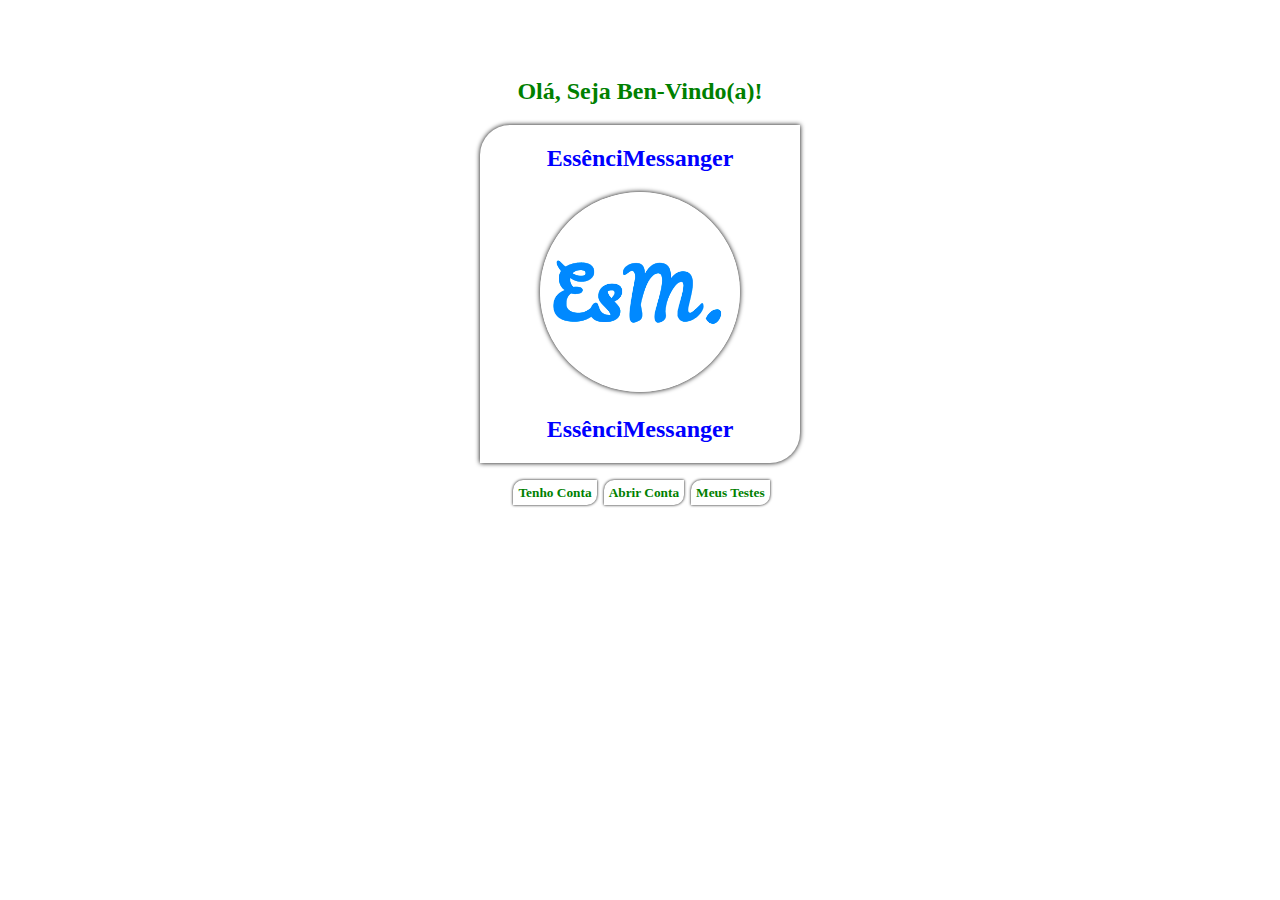
<file: index.html>
<!DOCTYPE html>
<html lang="en">
<head>
    <meta charset="UTF-8">
    <meta http-equiv="X-UA-Compatible" content="IE=edge">
    <meta name="viewport" content="width=device-width, initial-scale=1.0">
    <link rel="shortcut icon" href="img/favicon-32x32.png" type="image/x-icon">
    <link rel="stylesheet" href="css/estilo.css">
    
    <link href="https://fonts.googleapis.com/icon?family=Material+Icons"rel="stylesheet">

    <title>EssênciMessanger</title>
</head>
<body>
    <header>
        <h2>Olá, Seja Ben-Vindo(a)!</h2>
    </header>
    <div>
        <div class="div-foto">
            <h2>EssênciMessanger</h2>
            <img class="img" src="./img/paginainicial.png" alt="">
            <h2>EssênciMessanger</h2>
        </div>
    </div>
    <a href="./login/index.html">Tenho Conta</a>
    <a href="./abrirconta/index.html">Abrir Conta</a>
    <a href="./cachtec/index.html">Meus Testes</a>

</body>
</html>
</file>
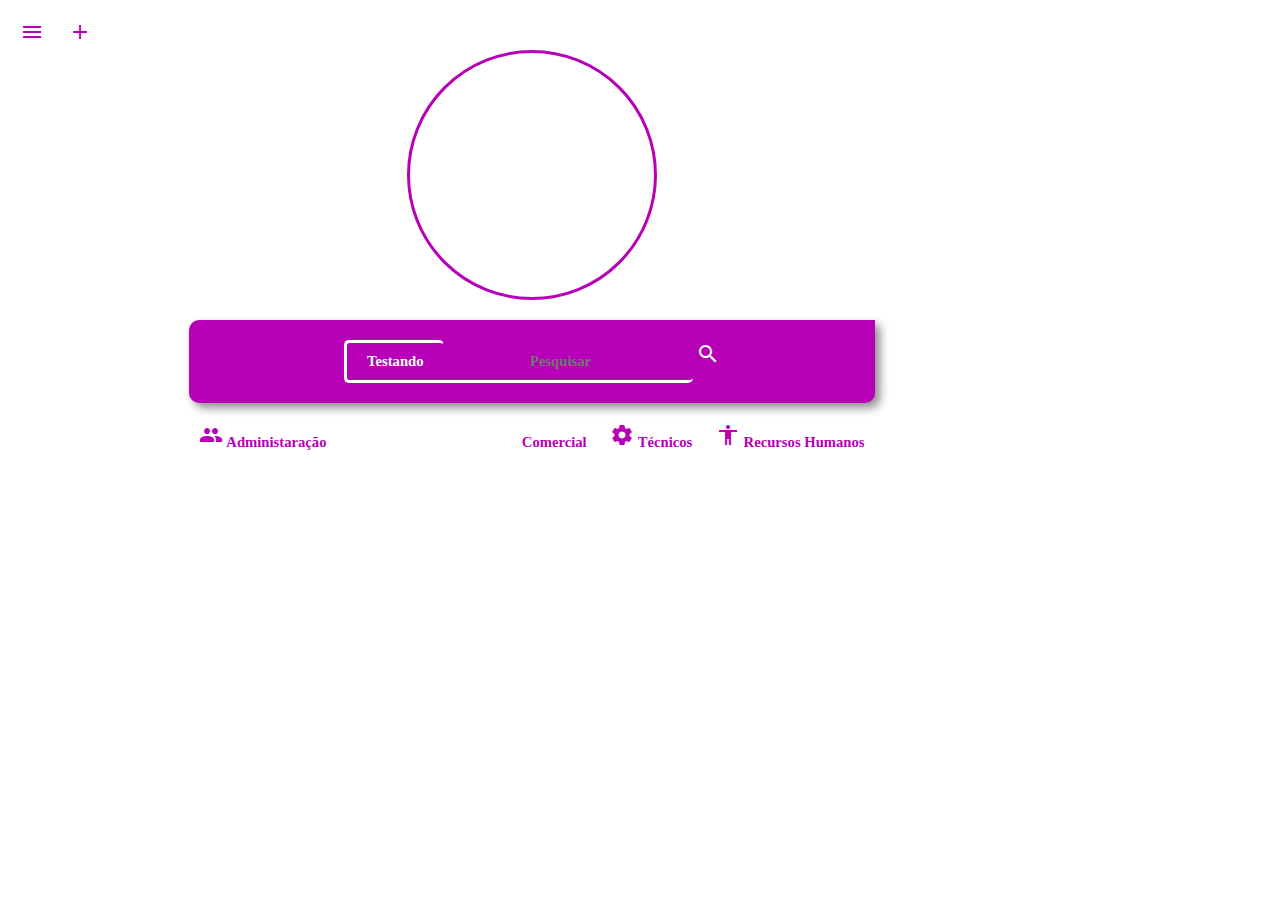
<file: cachtec/index.html>
<!DOCTYPE html>
<html lang="pt-pt">
<head>
    <meta charset="UTF-8">
    <meta name="viewport" content="width=device-width, initial-scale=1.0">
    <link rel="stylesheet" href="style.css">

    <link href="https://fonts.googleapis.com/icon?family=Material+Icons"rel="stylesheet">

    <title>Cahtec</title>
</head>
<body>
    <section class="body-normal">
        <header>
            <nav class="menu-novo">
                <ul>
                    <li class="dropdown">
                        <p class="p-menu">
                            <span class="material-icons" onclick="Menu()">menu</span>
                        </p>
                        <div class="dropdown-menu">
                            <p>
                                Clica Aqui Pra Ver Mais Funções
                            </p>
                        </div>
                    </li>
                    <li class="dropdown1">
                        <a href="">
                            <span class="material-icons">add</span>
                        </a>
                        <div class="dropdown-novo">
                            <p>
                                Clica Aqui Para Criar Um Novo Agendamento
                            </p>
                        </div>
                    </li>
                </ul>
            </nav>
            <nav class="menu-funcoes">
                <p>
                    <span class="material-icons" onclick="Close()">close</span>
                </p>
                <ul>
                    <li>
                        <a href="#">
                            <span class="material-icons">person</span>
                            Kiangebeni Matias
                        </a>
                    </li>
                    <li>
                        <a href="#">
                            <span class="material-icons">add</span>
                            Novo
                        </a>
                    </li>
                    <li>
                        <a href="#">
                            <span class="material-icons">chat</span>
                            CachChat
                        </a>
                    </li>
                    <li>
                        <a href="#">
                            <span class="material-icons">notes</span>
                            Criar Ficha
                        </a>
                    </li>
                    <li>
                        <a href="#">
                            <span class="material-icons">input</span>
                            Cadastrar Serviços
                        </a>
                    </li>
                    <li>
                        <a href="#">
                            <span class="material-icons">list</span>
                            Faturas
                        </a>
                    </li>
                    <li>
                        <a href="#">
                            <span class="material-icons">money</span>
                            Finanças
                        </a>
                    </li>
                    <li>
                        <a href="#">
                            <span class="material-icons">notifications</span>
                            Marketings
                        </a>
                    </li>
                    <li>
                        <a href="#">
                            <span class="material-icons">contacts</span>
                            Produtos e Serviços
                        </a>
                    </li>
                    <li>
                        <a href="#">
                            <span class="material-icons">topic</span>
                            Stock
                        </a>
                    </li>
                    <li>
                        <a href="#">
                            <span class="material-icons">call</span>
                            Saldos e Comunicações
                        </a>
                    </li>
                </ul>
            </nav>
        </header>
        <main>
            <div class="imagem">
            </div>
            <section class="opcao-procurar">
                <button>Testando</button>
                <input type="search" placeholder="Pesquisar" name="procurar" id="procurar">
                <span class="material-icons">search</span>
            </section>
            <section class="gestao">
                <ul>
                    <li>
                        <a href="#">
                            <span class="material-icons">group</span>
                            Administaração
                        </a>
                    </li>
                    <li>
                        <a href="#">
                            <span class="material-icons">support</span>
                            Comercial
                        </a>
                    </li>
                    <li>
                        <a href="#">
                            <span class="material-icons">settings</span>
                            Técnicos
                        </a>
                    </li>
                    <li>
                        <a href="#">
                            <span class="material-icons">accessibility</span>
                            Recursos Humanos
                        </a>
                    </li>
                </ul>
            </section>
        </main>
        <footer>
            <nav class="entrar-sair">
                <ul>
                    <li class="dropdown2">
                        <a href="#"><span class="material-icons">login</span></a>
                        <div class="dropdown-entrar">
                            <p>
                                Clica Aqui Para Acessar
                            </p>
                        </div>
                    </li>
                    <li class="dropdown3">
                        <a href="#"><span class="material-icons">logout</span></a>
                        <div class="dropdown-sair">
                            <p>
                                Clica Aqui Para Sair
                            </p>
                        </div>
                    </li>
                </ul>
            </nav>
        </footer>
    </section>

    <section class="body-768">
        <p>
            Testando Quando O Tamanho Do Ecrã Do Tablet
        </p>
    </section>

    <section class="body-360">
        <header>
            <nav class="menu-funcoes-360">
                <p>
                    <span class="material-icons" onclick="Close2()">close</span>
                </p>
                <ul>
                    <li>
                        <a href="#">
                            <span class="material-icons">person</span>
                            Kiangebeni Matias
                        </a>
                    </li>
                    <li>
                        <a href="#">
                            <span class="material-icons">add</span>
                            Novo
                        </a>
                    </li>
                    <li>
                        <a href="#">
                            <span class="material-icons">chat</span>
                            CachChat
                        </a>
                    </li>
                    <li>
                        <a href="#">
                            <span class="material-icons">notes</span>
                            Criar Ficha
                        </a>
                    </li>
                    <li>
                        <a href="#">
                            <span class="material-icons">input</span>
                            Cadastrar Serviços
                        </a>
                    </li>
                    <li>
                        <a href="#">
                            <span class="material-icons">list</span>
                            Faturas
                        </a>
                    </li>
                    <li>
                        <a href="#">
                            <span class="material-icons">money</span>
                            Finanças
                        </a>
                    </li>
                    <li>
                        <a href="#">
                            <span class="material-icons">notifications</span>
                            Marketings
                        </a>
                    </li>
                    <li>
                        <a href="#">
                            <span class="material-icons">contacts</span>
                            Produtos e Serviços
                        </a>
                    </li>
                    <li>
                        <a href="#">
                            <span class="material-icons">topic</span>
                            Stock
                        </a>
                    </li>
                    <li>
                        <a href="#">
                            <span class="material-icons">call</span>
                            Saldos e Comunicações
                        </a>
                    </li>
                </ul>
            </nav>
        </header>
        <main class="entrar-sair-funcoes-360">
            <nav class="menu-360">
                <ul>
                    <p>
                        <span class="material-icons" onclick="Menu2()">menu</span>
                    </p>
        
                    <li>
                        <a href="#">
                            <span class="material-icons">group</span>
                        </a>
                    </li>
                    <li>
                        <a href="#">
                            <span class="material-icons">support</span>
                        </a>
                    </li>
                    <li>
                        <a href="#">
                            <span class="material-icons">settings</span>
                        </a>
                    </li>
                    <li>
                        <a href="#">
                            <span class="material-icons">accessibility</span>
                        </a>
                    </li>
                    <div class="imagem-360">
                        p
                    </div>
                    <li class="sair-360">
                        <a href="#">
                            <span class="material-icons">logout</span>
                        </a>
                    </li>
                </ul>
            </nav>
        </main>
    </section>
    <script src="https://code.jquery.com/jquery-3.7.0.min.js"></script>   
    <script>
        //Programação da tela normal do desktop
        $(".menu-funcoes").hide()

        function Menu(){

            $(".menu-funcoes").show(500)
            $(".menu-novo").hide(500)

        }
        function Close(){

            $(".menu-funcoes").hide(500)
            $(".menu-novo").show(500)
        }

        //Programação da tela do tablet
        $(".menu-funcoes-360").hide()

        function Menu2(){

            $(".menu-funcoes-360").show(500)
            $(".menu-360").hide(500)

        }
        function Close2(){

            $(".menu-funcoes-360").hide(500)
            $(".menu-360").show(500)
        }

    </script>
</body>
</html>
</file>
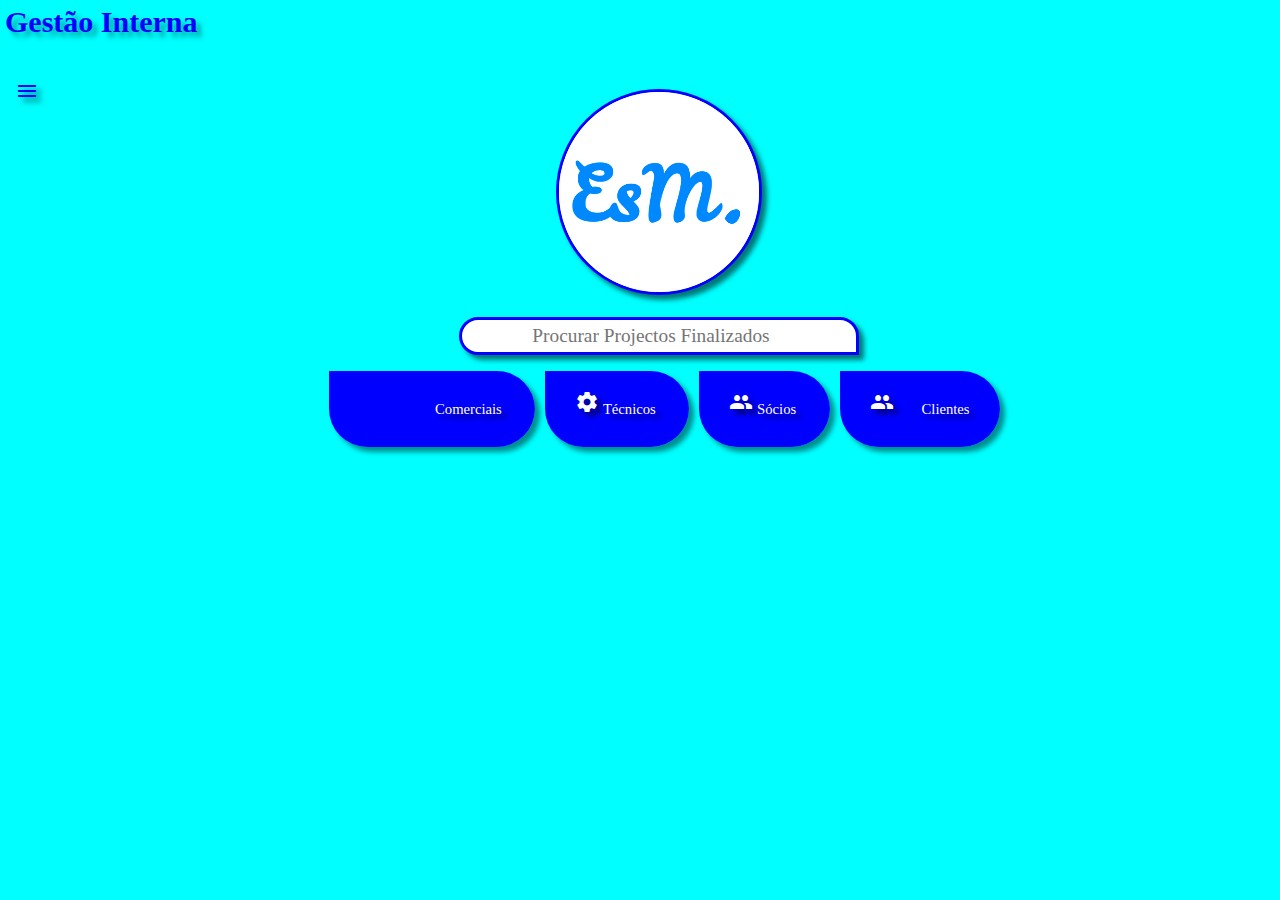
<file: gestao/index.html>
<!DOCTYPE html>
<html lang="en">
<head>
    <meta charset="UTF-8">
    <meta name="viewport" content="width=device-width, initial-scale=1.0">
    <link rel="stylesheet" href="css/estilo.css">

    <link href="https://fonts.googleapis.com/icon?family=Material+Icons"rel="stylesheet">

    <title>Gestão</title>
</head>
<body>
    <header>
        <h1 class="header" >Gestão Interna</h1>
    </heade>
    <div class="Flex" >
        <nav>
            <span class="material-icons" id="Mais"  onclick="menu()"  >
                menu
            </span>
            <main class="Menu">
                <input class="Sors" type="button" value="Mais">
                <br>
                <span class="material-icons" id="close" onclick="Fechar()" >
                    close
                </span>
                <br>
                <a class="a" href="#">
                    <span class="material-icons" >
                        home
                    </span>
                    Pagina Inicial
                </a>
                <br>
                <a class="a" href="#">
                    <span class="material-icons" >
                        person
                    </span>
                    Meu Perfil
                </a>
                <br>
                <a class="a" href="#">
                    <span class="material-icons" >
                        group
                    </span>
                    Outros Usuários
                </a>
                <br>
                <a class="a" href="#">
                    <span class="material-icons" >
                       chat
                    </span>
                    Messagens
                </a>
                <br>
                <a class="a" href="#">
                    <span class="material-icons" >
                        groups
                    </span>
                    Comunidade
                </a>
                <br>
                <a class="a" href="#">
                    <span class="material-icons" >
                        handshake
                    </span>
                    Apoiar
                </a>
                <br>
                <a class="a" href="#">
                    <span class="material-icons" >
                        settings
                    </span>
                    Definições
                </a>
                <p class="a" >
                    <span class="material-icons" id="tema" onclick="Tema()" >
                        autorenew
                    </span>
                    Muda de Tema
                </p>
                <br>
                <input class="Sors1" type="button" value="Mais">
            </main>
        </nav>
        <section>

            <div class="Img" ><img class="img" style="width: 200px;" src="/img/paginainicial.png" alt="teste"></div>
            <br>
            <input type="search" name="procurar" id="procurar" placeholder="Procurar Projectos Finalizados">
            <br>
            <a class="Home" href="#">
                <span class="material-icons" >
                    hub
                </span>
                Comerciais
            </a>
            <a class="Home" href="#">
                <span class="material-icons" >
                    settings
                </span>
                Técnicos
            </a>
            <a class="Home" href="#">
                <span class="material-icons" >
                    group
                </span>
                Sócios
            </a>
            <a class="Home" href="#">
                <span class="material-icons" >
                    groups
                </span>
                Clientes
            </a>
        </section>
    </div>

    <script src="https://code.jquery.com/jquery-3.7.0.min.js"></script>   

    <script>
        $(".Menu").hide()

        function menu() {
            $(".Menu").toggle(500)
            $("#Mais").hide()

        }

        function Fechar() {
            $(".Menu").toggle(500)
            $("#Mais").toggle(500)
        }

        function Tema() {

            $(document.body).css('background', 'black')

            $(".header").css('color', 'white')

            $(".a").css('font-size', '12pt')
            $("#Mais").css('color', 'white')
            $(".Home").css('background', 'grey')

            $(".Img").css('border', 'solid, white')

            $("#procurar").css('background', 'grey')
            $("#procurar").css('border', 'solid')

            $(".Sors").css('background', 'grey')
            $(".Sors1").css('background', 'grey')

            $(".Menu").css('background', 'grey')

        }

    </script>


</body>
</html>
</file>
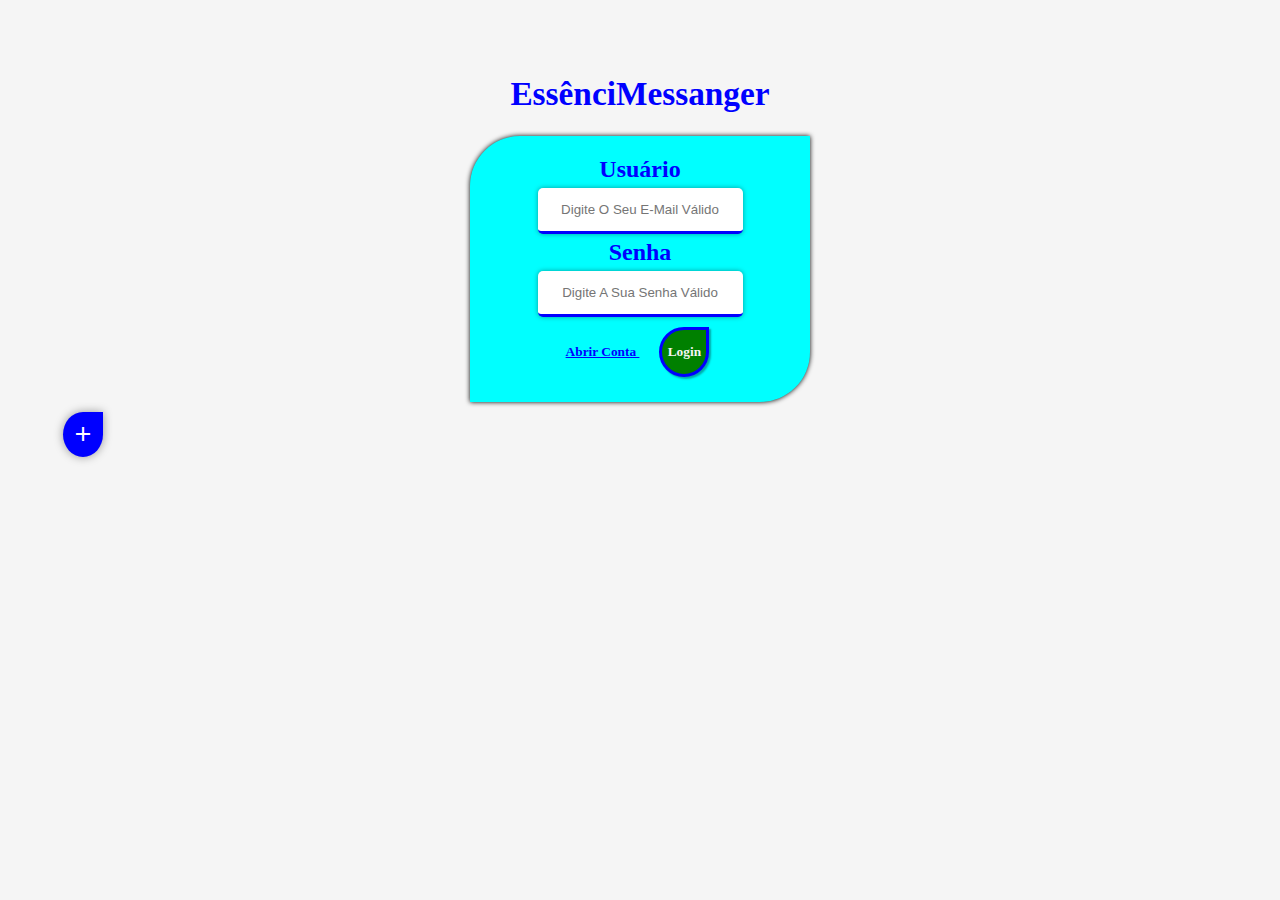
<file: login/index.html>
<!DOCTYPE html>
<html lang="pt-pt">
<head>
    <meta charset="UTF-8">
    <meta http-equiv="X-UA-Compatible" content="IE=edge">
    <meta name="viewport" content="width=device-width, initial-scale=1.0">
    <link rel="shortcut icon" href="../img/favicon-32x32.png" type="image/x-icon">

    <link href="https://fonts.googleapis.com/icon?family=Material+Icons"rel="stylesheet">

    <link rel="stylesheet" href="./css/estilo.css">
    <title>Login</title>
</head>
<body>
    <div class="login" >
        <header>
            <h1>EssênciMessanger</h1>
        </header>
        <div class="form">
            <form action="">
                <label for="email">Usuário </label>
                <br>
                <input type="email" placeholder="Digite O Seu E-Mail Válido" class="emailsenha" name="email" id="email">
                <br>
                <label for="id-senha">Senha</label>
                <br>
                <input type="password" placeholder="Digite A Sua Senha Válido" class="emailsenha" name="senha" id="senha">
                <br>
                <a href="../abrirconta/index.html">
                    Abrir Conta
                </a>
                <input type="button" class="entrar"  value="Login" onclick="Entrar()">
            </form>
        </div>
        <footer>
            <span class="material-icons" id="mais" onclick="Mais()">add</span>
            <div class="opcao" id="opcao" >
                <input type="button" class="mais" value="Negociações">
                <br>
                <input type="button" class="mais" value="EssênciMessanger">
                <br>
                <input type="button" class="mais" value="Seja Apoiador">
            </div>
        </footer>
    </div>

    
    <script src="https://code.jquery.com/jquery-3.7.0.min.js"></script>   
     
    <script>
        $("#opcao").hide()

        function Mais(){
            $("#opcao").toggle(500)
        }

        function Entrar() {

            //CAPTURANDO DADOS -EMAIL E SENHA
            let email = $("#email").val()
            let senha = $("#senha").val()


            //CONDICIONANDO O ACESSO AO GESTAO
            if (email == "kiangebenimatias9@gmail.com") {

                if (senha == 123456) {

                    window.location.href = "../gestao/index.html"

                } else {

                    alert("Senha Incorrecta")
                }

            } else {

                alert("E-mail Invalido")

            }
        }
    </script>
</body>
</html>
</file>
<file: css/estilo.css>
body{
    padding: 5px;
    padding-top: 50px;
    text-align: center;
}

header{
    text-align: center;
    color: green;
}

.div-foto{ 

    color: blue;
    text-align: center;
    padding: 10px;
    padding-top: 0.5px;
    padding-bottom: 0.5px;
    margin: auto;
    border-radius: 30px 0px;
    margin-bottom: 20px;
    max-width: 300px;
    box-shadow: 0px 0px 5px black;
}

.div-foto:hover{
    background-color: aqua;
    transition: 1s;
}
.img{
    width: 200px;
    height: 200px;
    border-radius: 50%;
    box-shadow: 0px 0px 5px black;
}

@media (prefers-reduced-motion: no-preference) {
    .img:hover{
        animation: img-spin infinite 10s linear;
    }
}

@keyframes img-spin {
    from {
        transform: rotate(0deg);
    }
    to {
        transform: rotate(360deg);
    }
}
a{
    text-align: center;
    color: green;
    font: bold 10pt caption;
    text-decoration: none;
    margin-top: 10px;
    margin-left: 3px;
    border-radius: 10px 0px;
    padding: 5px;
    cursor: pointer;
    box-shadow: 0px 0px 3px black;
}

a:hover{
    background-color: aqua;
    color: blue;
    transition: 1s;
}
</file>
<file: cachtec/style.css>
*{
    margin: 0;
    padding: 0;
    box-sizing: border-box;
    font: bold 11pt caption;
}
.body-normal{
    display: flex;
}
.body-768{
    display: none;
}
.body-360{
    display: none;
}


span{
    cursor: pointer;
}

.menu-novo{
    padding: 10px;
}

.menu-novo li{
    display: inline-block;
    columns: 2em;
}

nav li .p-menu{
    color: rgb(183, 0, 183);
    text-decoration: none;
    padding: 10px;
}
nav li a{
    display: inline-block;
    color: rgb(183, 0, 183);
    text-decoration: none;
    padding: 10px;
}

nav li .p-menu:hover,a:hover{
    background-color: rgb(183, 0, 183);
    color: white;
    border-radius: 5px 0 5px 5px;
    box-shadow: 5px 5px 5px rgba(0, 0, 0, 0.349);
    transition: 0.5s;
}

.dropdown-menu{
    margin-top: 5px;
    padding: 10px;
    position: absolute;
    background-color: rgb(183, 0, 183);
    color: white;
    border-radius: 5px 0 5px 5px;
    box-shadow: 5px 5px 5px rgba(0, 0, 0, 0.349);
    display: none;
}

.dropdown:hover .dropdown-menu{
    display: block;

}

.dropdown-novo{
    margin-top: 5px;
    padding: 10px;
    position: absolute;
    background-color: rgb(183, 0, 183);
    color: white;
    border-radius: 5px 0 5px 5px;
    box-shadow: 5px 5px 5px rgba(0, 0, 0, 0.349);
    display: none;
}

.dropdown1:hover .dropdown-novo{
    display: block;

}

.menu-funcoes{
    display: block;
    position: fixed;
    background-color: rgb(183, 0, 183);
    width: 100%;
    height: 300px;
    padding: 30px;
    padding-top: 40px;
    text-align: center;
    box-shadow: 5px 5px 10px rgba(0, 0, 0, 0.449);
}

.menu-funcoes p{
    color: red;
}
.menu-funcoes li{
    display: inline-block;

}
.menu-funcoes ul li a{
    margin-top: 30px;
    margin-left: 10px;
    margin-bottom: 30px;
    color: white;
    padding: 10px;
}
.menu-funcoes ul li a:hover{
    transition: 0.5s;
    border: solid white;
}


main{
    margin: auto;
    text-align: center;
}
.imagem{
    margin: auto;
    margin-top: 50px;
    margin-bottom: 20px;
    width: 250px;
    height: 250px;
    border-radius: 50%;
    border: solid rgb(183, 0, 183);
}
.opcao-procurar{
    background-color: rgb(183, 0, 183);
    padding: 20px;
    margin: auto;
    text-align: center;
    border-radius: 10px 0 10px 10px;
    box-shadow: 5px 5px 10px rgba(0, 0, 0, 0.449);
}
.opcao-procurar button{
    background-color: rgb(183, 0, 183);
    width: 100px;
    color: white;
    padding: 10px;
    border: none;
    border-top: solid white;
    border-bottom: solid white;
    border-left: solid white;
    border-radius: 5px 5px 0 5px;

}
.opcao-procurar input{
    background-color: rgb(183, 0, 183);
    margin-left: -5px;
    width: 250px;
    color: white;
    text-align: center;
    padding: 10px;
    border: none;
    border-bottom: solid white;
    border-radius: 0 0 5px 0;

}
.opcao-procurar span{
    color: white;
}

.gestao li{
    display: inline-block;
    margin-top: 20px;
}
.gestao li a{
    color: rgb(183, 0, 183);
    padding: 10px;
    text-decoration: none;
}
.gestao li a:hover{
    background-color: rgb(183, 0, 183);
    color: white;
    padding: 15px;
    text-decoration: none;
}

.entrar-sair li{
    margin-top: 10px;
    margin-right: 10px;
    display: inline-block;
}

.dropdown-entrar{
    margin-top: 5px;
    margin-left: -130px;
    padding: 10px;
    position: absolute;
    background-color: rgb(183, 0, 183);
    color: white;
    border-radius: 5px 0 5px 5px;
    box-shadow: 5px 5px 5px rgba(0, 0, 0, 0.349);
    display: none;
}

.dropdown2:hover .dropdown-entrar{
    display: block;

}

.dropdown-sair{
    margin-top: 5px;
    margin-left: -150px;
    padding: 10px;
    position: absolute;
    background-color: rgb(183, 0, 183);
    color: white;
    border-radius: 5px 0 5px 5px;
    box-shadow: 5px 5px 5px rgba(0, 0, 0, 0.349);
    display: none;
}

.dropdown3:hover .dropdown-sair{
    display: block;

}


@media screen and (max-width: 768px) {
    .body-normal{
        display: none;
    }
    .body-768{
        display: block;
    }
}

@media screen and (max-width: 360px) {
    .body-normal{
        display: none;
    }
    .body-768{
        display: none;
    }
    body{
        height: 100vh;
        background-color: rgb(183, 0, 183);
        background-position: center center;
        background-attachment: fixed;
    }
    .body-360{
        display: block;
        display: flex;
    }
    .menu-funcoes-360{
        height: 100vh;
        background-color: white;
        background-position: center center;
        background-size: cover;
        background-attachment: fixed;
        width: 260px;
        position: fixed;
        box-shadow: 5px 5px 5px rgba(0, 0, 0, 0.5);
    }
    .menu-funcoes-360 > p span{
        margin-top: 5px;
        margin-bottom: 5px;
        margin-left: 110px;
        color: red;
    }
    .menu-funcoes-360 li a{
        margin-left: 5px;
        padding: 7px;
    }
    .entrar-sair-funcoes-360{
        position: fixed;
    }
    .entrar-sair-funcoes-360 nav ul{
        background-color: rgb(128, 2, 128);
        height: 100vh;
        padding: 10px;
        box-shadow: 5px 5px 5px rgba(0, 0, 0, 0.5);
    }
    .entrar-sair-funcoes-360 a,p span{
        background-color: rgba(183, 0, 183, 0.72);
        color: white;
        padding: 7px;
        margin-top: 5px;
        border-radius: 10px 0 10px 10px;
        box-shadow: 5px 5px 5px rgba(0, 0, 0, 0.5);
    }
    
    
}

.menu-360 .imagem-360{
    background-color: black;
    margin-top: 170px;
    margin-bottom: 5px;
    color: white;
    width: 40px;
    height: 40px;
    border-radius: 50%;
    box-shadow: 5px 5px 5px rgba(0, 0, 0, 0.5);

}
.sair-360 a{
    height: 40px;
    width: 40px;
    border-radius: 50%;
}
</file>
<file: gestao/css/estilo.css>
*{
    margin: 0px;
    padding: 0px;
    font: 14.5pt caption;
}

body{

    background-color: aqua;
}

.Flex{
    display: flex;
}

header > h1{
    font: bolder 22.5pt caption;
    color: blue;
    margin: 5px;
    margin-bottom: 40px;
    text-shadow: 5px 5px 5px rgba(0, 0, 0, 0.338);
}

.Sors{

    background-color: blue;
    width: 100px;
    height: 100px;
    margin-top: -2px;
    margin-bottom: 10px;
    margin-left: -100px;
    border: none;
    border-radius: 0px 10px;
}

.Sors1{

    background-color: blue;
    width: 100px;
    height: 100px;
    margin-top: 20px;
    margin-bottom: -30px;
    margin-left: -100px;
    border: none;
    border-radius: 0px 0px 10px;
}

nav > main {
    background-color: blue;
    color: white;
    max-width: 200px;
    padding-left: 30px;
    padding-right: 40px;
    border-radius: 100px 0px 100px 0px;
    box-shadow: 5px 5px 5px rgba(0, 0, 0, 0.533);

}

span{
    cursor: pointer;
    text-shadow: 5px 5px 5px rgba(0, 0, 0, 0.512);

}

#close{
    margin-left: 50px;
    margin-bottom: 10px;
    color: red;
}



nav > main > a {
    margin-top: 15px;
    padding: 5px;
    font: 10pt caption;
    color: white;
    text-decoration: none;
    text-shadow: 5px 5px 5px rgba(0, 0, 0, 0.535);
}

nav > main > p {
    font: 10pt caption;
}

.Img{
    background-color: white;
    margin: auto;
    width: 200px;
    height: 200px;
    border-radius: 50%;
    border: solid blue;
    box-shadow: 5px 5px 5px rgba(0, 0, 0, 0.533);
}

section > input {
    text-align: center;
    margin: auto;
    width: 400px;
    margin-bottom: 35px;
    border: solid blue;
    border-radius: 20px 20px 0px 20px;
    padding: 5px;
    box-shadow: 5px 5px 5px rgba(0, 0, 0, 0.533);
}

section{
    margin: auto;
    text-align: center;
    margin-top: 10px;
}

section > .Home {
    text-align: center;
    text-decoration: none;
    font: 11pt caption;
    padding: 30px;
    margin-top: 20px;
    margin-left: 10px;
    background-color: blue;
    color: white;
    border: none;
    border-radius: 0px 70px 70px 70px;
    box-shadow: 5px 5px 5px rgba(0, 0, 0, 0.442);
    text-shadow: 5px 5px 5px rgba(0, 0, 0, 0.535);
    cursor: pointer;

}

section > .Home:hover{
    transition: 0.5s;
    transform: scaleX(2);
    transform: scaleY(2);
}

#Mais{
    font: 60pt;
    margin-left: 15px;
    color: blue;
}
</file>
<file: login/css/estilo.css>
body{
    background-color: whitesmoke;
    padding: 45px;
}


header{
    font: bolder 12.5pt caption;
    color: blue;
    text-align: center;
}

.form{
    background-color: aqua;
    color: whitesmoke;
    max-width: 300px;
    margin: auto;
    padding: 20px;
    text-align: center;
    border-radius: 50px 0px;
    box-shadow: 0px 0px 5px rgb(0, 0, 0);


}

a{
    font: bolder 10pt caption;
    color: blue;
}

label{
    margin-bottom: 5px;
    font: bolder 18pt caption;
    color: blue;
}

.emailsenha{
    background-attachment: fixed;
    text-align: center;
    border: none;
    padding: 14px;
    border-bottom: solid blue;
    border-radius: 5px;
    box-shadow: 0px 0px 5px rgba(0, 0, 0, 0.384);

}
input{
    padding: 10px;
    margin: 5px;
}

#mais{
    background-color: blue;
    color: white;
    text-align: center;
    margin-right: 5px;
    padding-top: 10px;
    width: 40px;
    height: 35px;
    border-radius: 50% 0% 50% 50%;
    box-shadow: 0px 0px 10px rgba(0, 0, 0, 0.384);
    cursor: pointer;

}
#mais:hover{
    transform: scaleX(4);
    transform: scaleY(1.5);
    transition: 0.5s;
}

.entrar{
    background-color: green;
    font: bolder 10pt caption;
    color: whitesmoke;
    border: solid blue;
    width: 50px;
    height: 50px;
    padding: 0px;
    margin-left: 20px;
    border-radius: 25px 0px 25px 25px;
    box-shadow: 2px 2px 2px rgba(0, 0, 0, 0.336);
}
footer{
    margin: 10px;
    display: flex;
}

.footer{
    background-color: blue;
    color: whitesmoke;
    font: bolder 12pt caption;
    width: 40px;
    height: 40px;
    border-radius: 50%;
    border: none;
}

.opcao{
    text-align: center;
    max-width: 250px;
    margin-right: auto;
    padding: 10px;
    border-radius: 30px 0px;
    box-shadow: 0px 0px 5px black;
}
.mais{
    background-color: aqua;
    font:bolder 12pt caption;
    color: blue;
    border: solid blue;
    border-radius: 15px 0px;
}


.material-icons{
}
</file>
